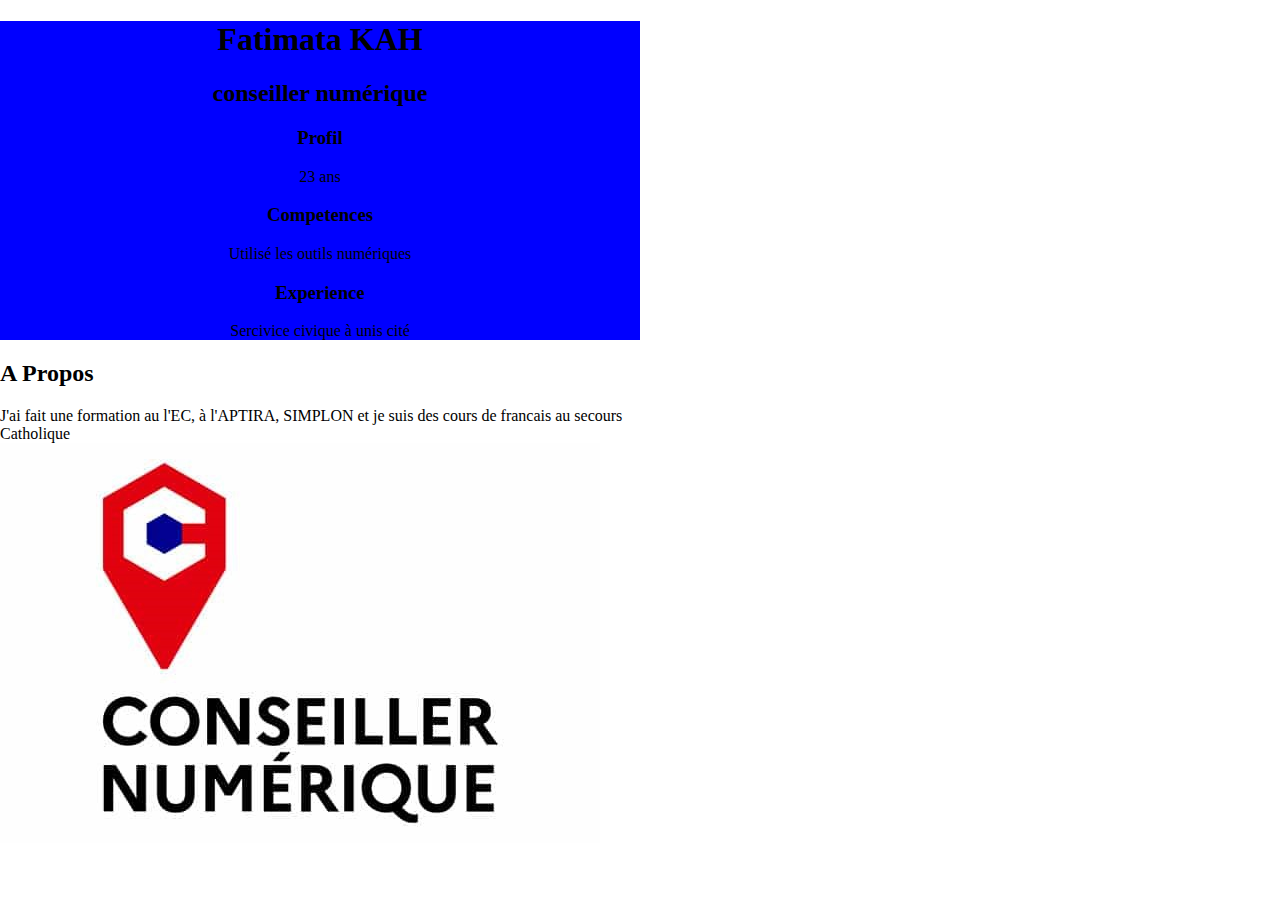
<file: index.html>
<!DOCTYPE html>
<html>
	<head>
		<title>Mon CV </title>
		<link rel="stylesheet" type="text/css" href="index.css">
	</head>
	<body>
		<header>
			<h1>Fatimata KAH</h1>
			<h2>conseiller numérique</h2>
			<div id="nav">
				<h3>Profil</h3> 23 ans
				<h3>Competences</h3>Utilisé les outils numériques

			<h3>Experience</h3>Sercivice civique à unis cité
			</div>
		</header>
		<section>
			<div id="Fatimata">
				<h2>A Propos</h2> J'ai fait une formation au l'EC, à l'APTIRA, SIMPLON et je suis des cours de francais au secours Catholique
				<img src="metier.jpg">
			</div>
		</section>
		<footer>
			
		</footer>
	</body>
</html>
</file>
<file: index.css>
html{height: 100%; margin: 0;}
body {width: 50%; height: 50%; margin: 0;}
header {text-align: center; : auto; background-color:blue; text-align: }
</file>
